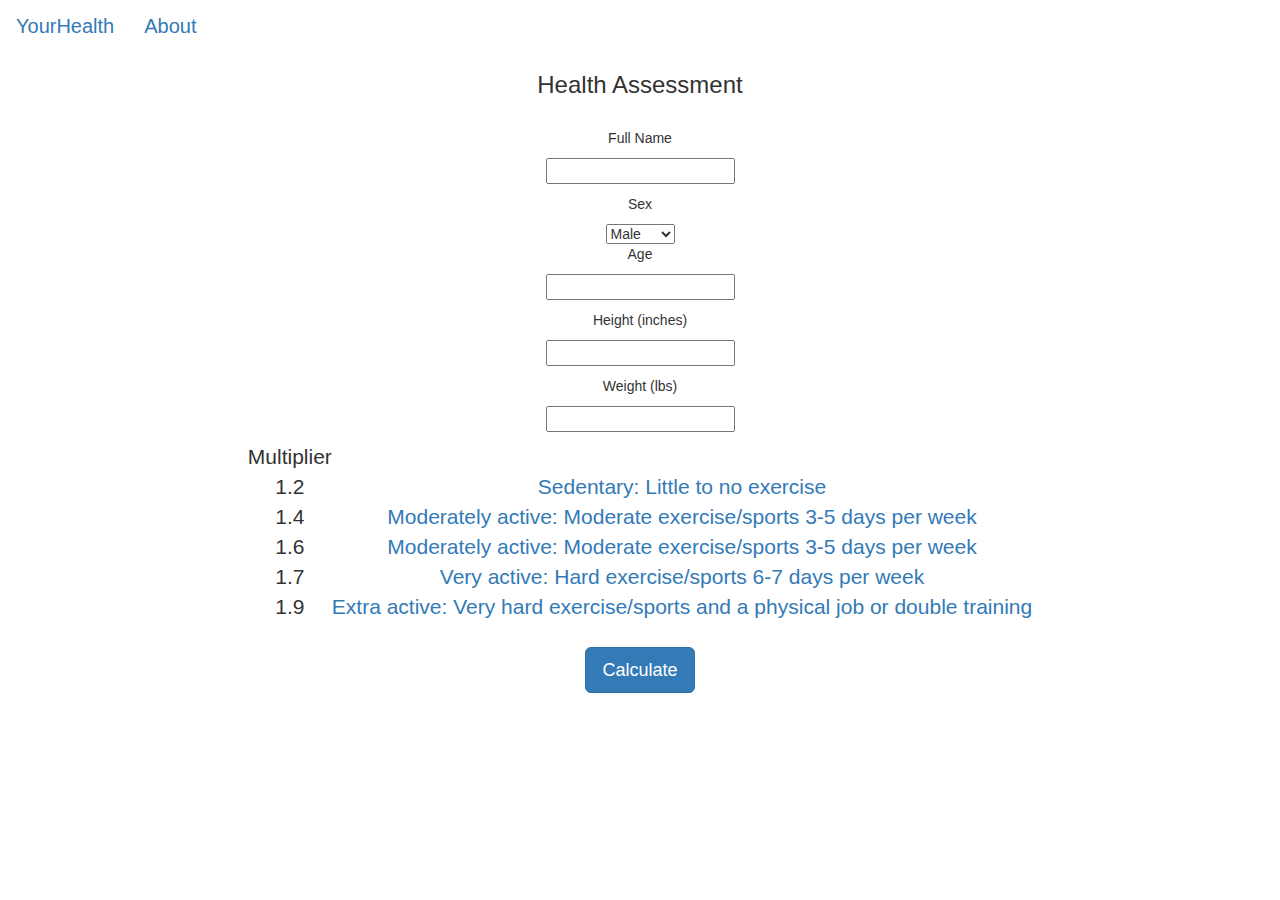
<file: index.html>
<!DOCTYPE html>
<html>
  <head>
    <meta charset="utf-8">
    <meta http-equiv="X-UA-Compatible" content="IE=edge">
    <meta name="viewport" content="width=device-width, initial-scale=1">
    <!-- The above 3 meta tags *must* come first in the head; any other head content must come *after* these tags -->
    <title>YourHealth</title>
    

    <!-- jQuery (necessary for Bootstrap's JavaScript plugins) -->
    <script   src="https://code.jquery.com/jquery-3.1.1.js"   integrity="sha256-16cdPddA6VdVInumRGo6IbivbERE8p7CQR3HzTBuELA="   crossorigin="anonymous"></script>

    <!-- Tether for Bootstrap - Required for bootstrap 4.0-->  
    <script src="https://www.atlasestateagents.co.uk/javascript/tether.min.js"></script>

    <!-- Bootstrap CDN -->
    <script src="https://maxcdn.bootstrapcdn.com/bootstrap/4.0.0-alpha.5/js/bootstrap.min.js" integrity="sha384-BLiI7JTZm+JWlgKa0M0kGRpJbF2J8q+qreVrKBC47e3K6BW78kGLrCkeRX6I9RoK" crossorigin="anonymous"></script>
    
    <!-- Complete bootstrap css -->
    <link href="https://maxcdn.bootstrapcdn.com/bootstrap/3.3.7/css/bootstrap.min.css" rel="stylesheet" integrity="sha384-BVYiiSIFeK1dGmJRAkycuHAHRg32OmUcww7on3RYdg4Va+PmSTsz/K68vbdEjh4u" crossorigin="anonymous">    
    <link rel="stylesheet" type="text/css" href="./styles.css">
    <script src="./index.js"></script>
  </head>
  <body>

    <nav class="navbar navbar-dark">
      <ul class="nav navbar-nav">
        <li class="nav-item">
          <a href="./index.html" id="logo" class="nav-link logo">YourHealth</a>
        </li>      
        <li class="nav-item">
          <a class="nav-link" href="./about.html">About</a>
        </li>
      </ul>
<!--       <form class="form-inline float-xs-right">
        <input class="form-control" type="text" placeholder="Search">
        <button class="btn btn-outline-success" type="submit">Search</button>
      </form> -->
    </nav>

    <div class="main" style="text-align:center">
      <h3>Health Assessment</h3>
      <form class="userInfo" style="margin: 30px">
        <p class="fullName">Full Name</p>
        <input type="text" class="name">

        <!-- male/female -->
        <p class="sex">Sex</p>      
        <select id="sex">
          <option value="male">Male</option>
          <option value="female">Female</option>
        </select>
        
        <p class="age">Age</p>
        <input type="text" class="ageInput">

        <p class="height">Height (inches)</p>
        <input type="text" class="heightInput">

        <p class="weight">Weight (lbs)</p>
        <input type="text" class="weightInput">

        <!-- drag and drop here - based on BMR list -->
        <table class="activityLvl">  
          <tr>
            <td>Multiplier</td>
          </tr>          
          <tr class="activity">
            <td>1.2</td>
            <td><a href="" id="test" class="light">Sedentary: Little to no exercise</a></td>
          </tr>
          <tr class="activity">  
            <td>1.4</td>
            <td><a href="" class="moderate">Moderately active: Moderate exercise/sports 3-5 days per week</a></td>
          </tr>          
          <tr class="activity">  
            <td>1.6</td>
            <td><a href="" class="moderate">Moderately active: Moderate exercise/sports 3-5 days per week</a></td>
          </tr>
          <tr class="activity"> 
            <td>1.7</td>
            <td><a href="" class="active">Very active: Hard exercise/sports 6-7 days per week</a></td>
          </tr>
          <tr class="activity">  
            <td>1.9</td>
            <td><a href="" class="extra">Extra active: Very hard exercise/sports and a physical job or double training</a></td>
          </tr>
        </table>
        
        <input type="submit" class="btn btn-primary btn-lg" style="margin:25px" value="Calculate">
      </form>
      <!-- results link on form submit -->
      <a href="./summary.html" id="summary"></a>
    </div>  

</html>
</file>
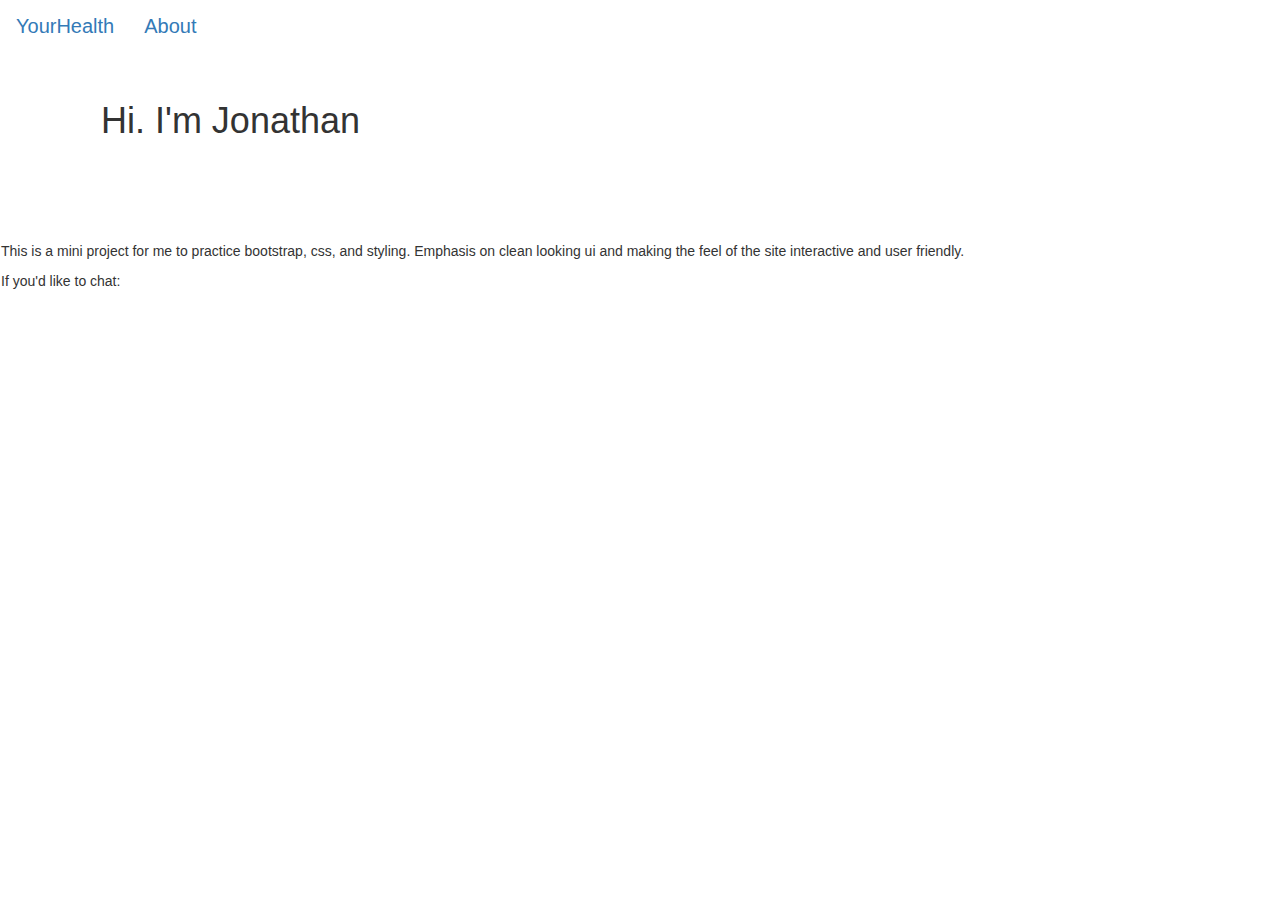
<file: about.html>
<!DOCTYPE html>
<html>
  <head>
    <meta charset="utf-8">
    <meta http-equiv="X-UA-Compatible" content="IE=edge">
    <meta name="viewport" content="width=device-width, initial-scale=1">
    <!-- The above 3 meta tags *must* come first in the head; any other head content must come *after* these tags -->
    <title>YourHealth</title>
    

    <!-- jQuery (necessary for Bootstrap's JavaScript plugins) -->
    <script   src="https://code.jquery.com/jquery-3.1.1.js"   integrity="sha256-16cdPddA6VdVInumRGo6IbivbERE8p7CQR3HzTBuELA="   crossorigin="anonymous"></script>

    <!-- Tether for Bootstrap - Required for bootstrap 4.0-->  
    <script src="https://www.atlasestateagents.co.uk/javascript/tether.min.js"></script>

    <!-- Bootstrap CDN -->
    <script src="https://maxcdn.bootstrapcdn.com/bootstrap/4.0.0-alpha.5/js/bootstrap.min.js" integrity="sha384-BLiI7JTZm+JWlgKa0M0kGRpJbF2J8q+qreVrKBC47e3K6BW78kGLrCkeRX6I9RoK" crossorigin="anonymous"></script>
    
    <!-- Complete bootstrap css -->
    <link href="https://maxcdn.bootstrapcdn.com/bootstrap/3.3.7/css/bootstrap.min.css" rel="stylesheet" integrity="sha384-BVYiiSIFeK1dGmJRAkycuHAHRg32OmUcww7on3RYdg4Va+PmSTsz/K68vbdEjh4u" crossorigin="anonymous">    
    <link rel="stylesheet" type="text/css" href="./styles.css">
    <script src="./index.js"></script>
  </head>  
  <body>
    <nav class="navbar navbar-dark">
      <ul class="nav navbar-nav">
        <li class="nav-item">
          <a href="./index.html" id="logo" class="nav-link logo">YourHealth</a>
        </li>      
        <li class="nav-item">
          <a class="nav-link" href="./about.html">About</a>
        </li>
      </ul>

    <h1 style="margin: 100px;">Hi. I'm Jonathan</h1>
    <p>This is a mini project for me to practice bootstrap, css, and styling. Emphasis on clean looking ui and making the feel of the site interactive and user friendly.</p>

    <p>If you'd like to chat:</p>
    <!-- links to your github, or linkedin include the icons! -->
  </body>
</html>
</file>
<file: styles.css>
form > input {
  margin-bottom: 10px;
}

/*NAV BAR*/
.navbar-dark {
  margin-bottom: 15px;
}

.navbar-nav > li > a {
  font-size: 20px;
}
/*------*/

.activityLvl {
  margin-right: auto;
  margin-left: auto;
  padding: 5px;
  border-radius: 5%;
  font-size: 1.5em;  
}

.activity:hover {
  background-color: lightgray;
}

.btn-md {
  margin-top: 10px;
}
</file>
